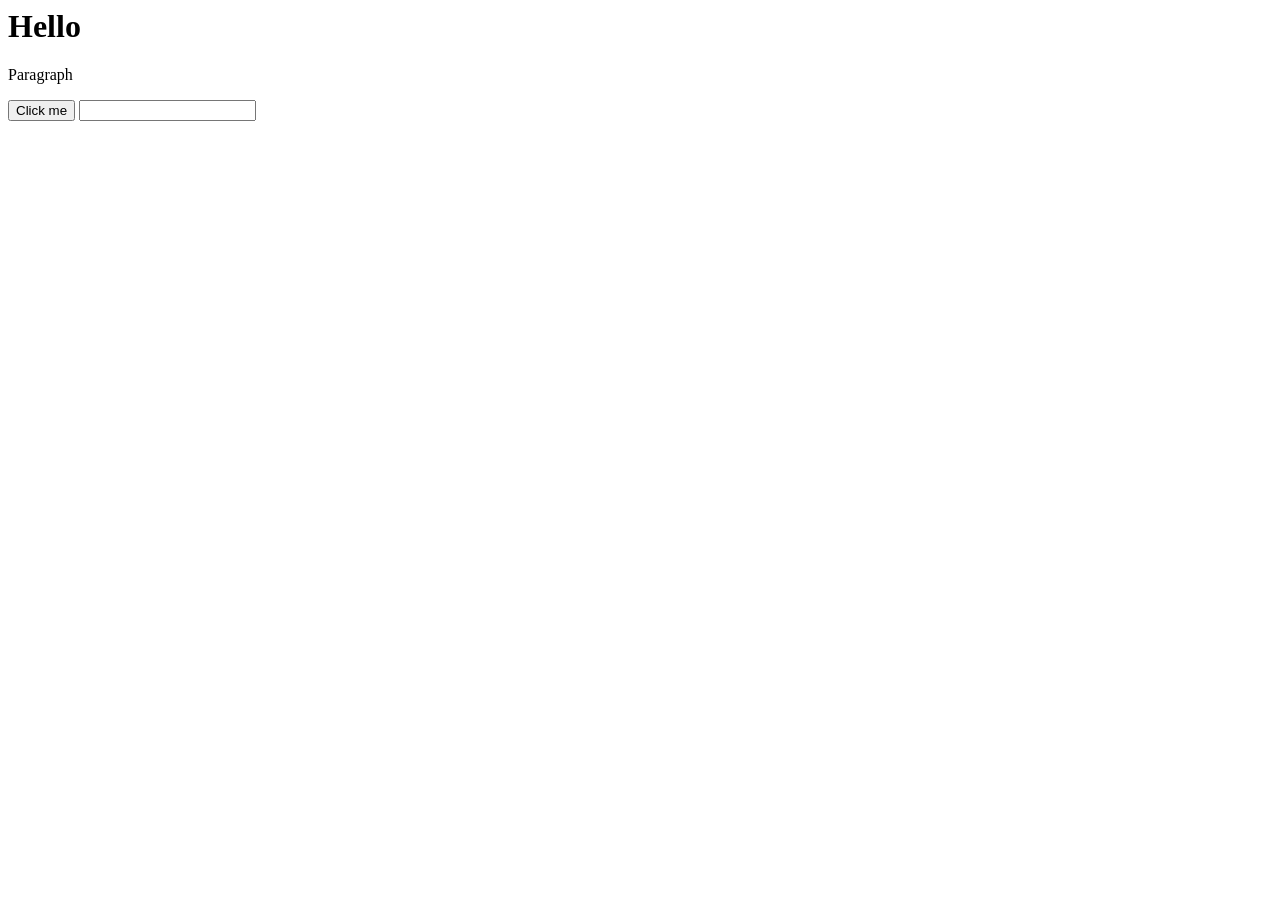
<file: Html/Html4.html>
<html>
    <head> 
        <h1>  Hello </h1>
    </head>
    <body>
        <p id = "ptag"> This is my fourth class </p>
        <button onClick= "alert('Clicked')">Click me</button>
        <input type="text" onChange="example()">
        <p id= "inputField"></p>
    </body>
    <script src = "Day4.js"> </script>
</html>
</file>
